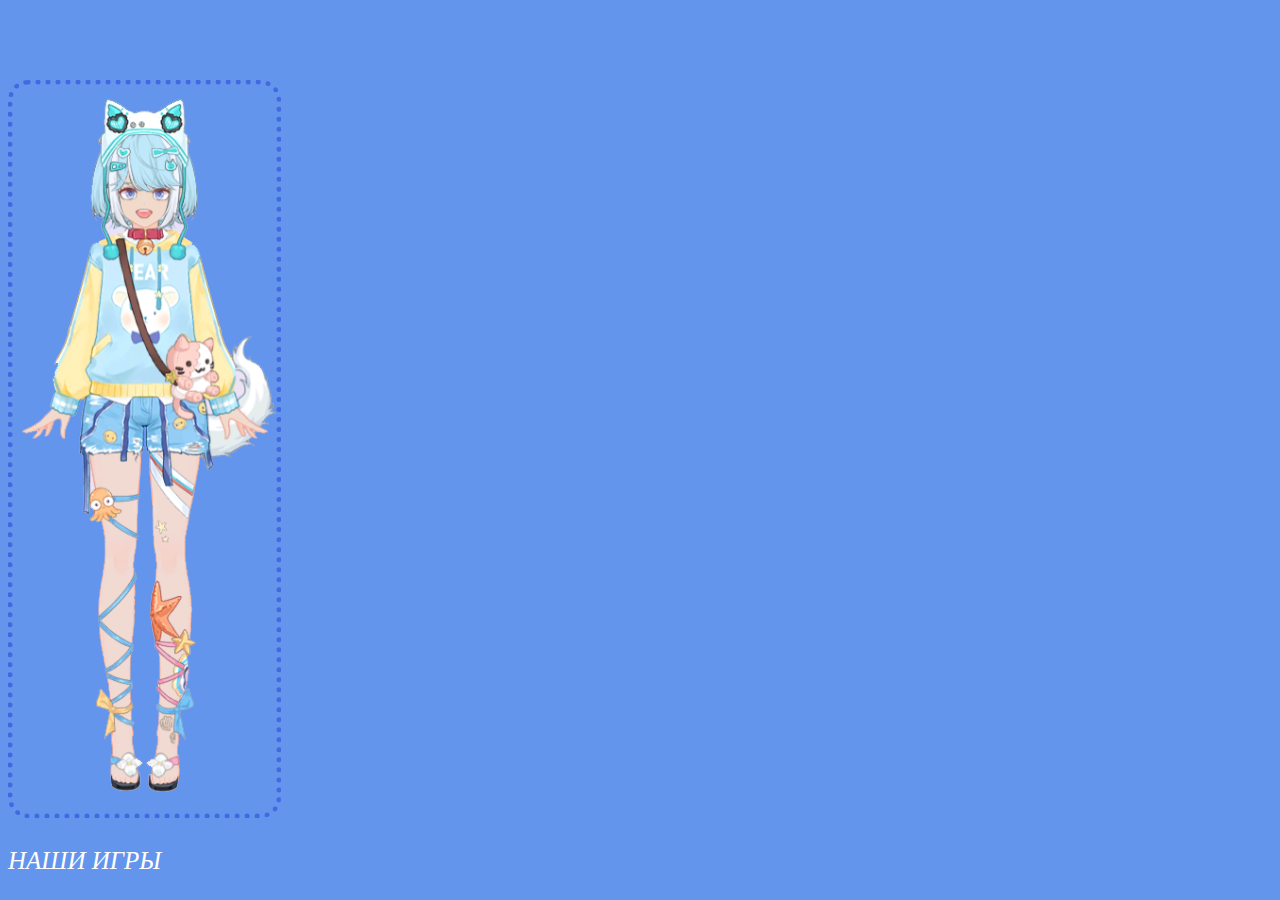
<file: index.html>
<!DOCTYPE html>
<html lang="ru">
<head>
    <meta charset="UTF-8">
    <meta http-equiv="X-UA-Compatible" content="IE=edge">
    <meta name="viewport" content="width=device-width, initial-scale=1.0">
    <title>Girls games</title>
    <link rel="stylesheet" href="css/style.css">
</head>
<body>
    <h1>MaksGames.com</h1>
    <img src="img/Waifu.png" alt="">
    <p>НАШИ ИГРЫ</p>
</body>
</html>
</file>
<file: css/style.css>
body{
    background-color: cornflowerblue;
}
p{
    color: white;
    font-size: 25px;
    font-style: italic;
}
h1{
    text-transform: uppercase;
    color: cornflowerblue;
}

img{
    border: dotted royalblue 5px;
    border-radius: 20px;
}
</file>
